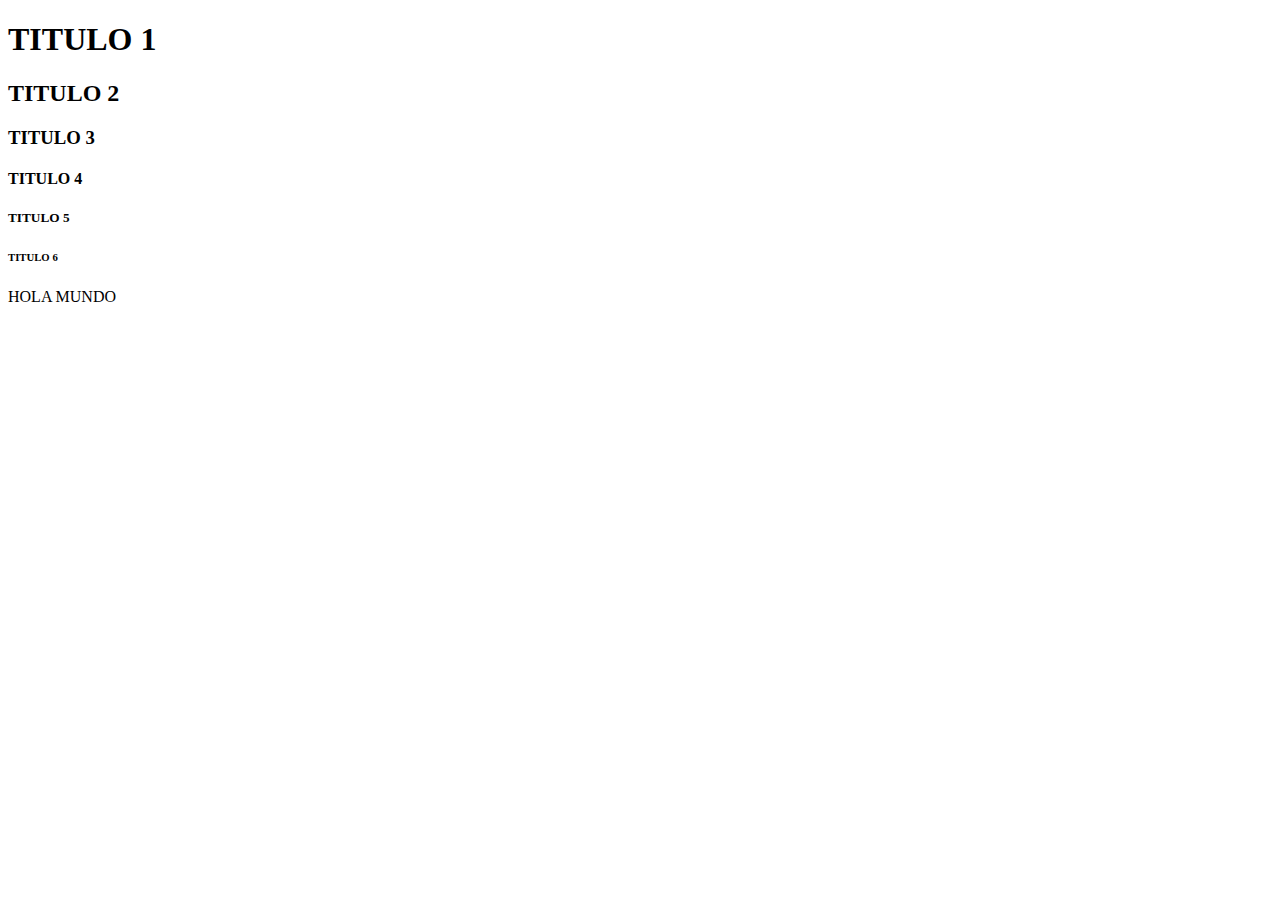
<file: index.HTML>
<!DOCTYPE html>
<html lang="es">

<head>
    <meta charset="UTF-8">
    <meta http-equiv="X-UA-Compatible" content="IE=EDGE0">
    <meta name="VIEWPORT" content="WIDTH=DEVICE-WHIDTH, INITIAL-SCALE=1.0">
    <title>nuestro primer ejemplo en HTML</title>
    
</head>

<body>
    <H1>TITULO 1</H1>
    <H2>TITULO 2</H2>
    <h3>TITULO 3</H3>
    <H4>TITULO 4</H4>
    <H5>TITULO 5</H5>
    <H6>TITULO 6</H6>
    <P>HOLA MUNDO</P>
</body>

</html>
</file>
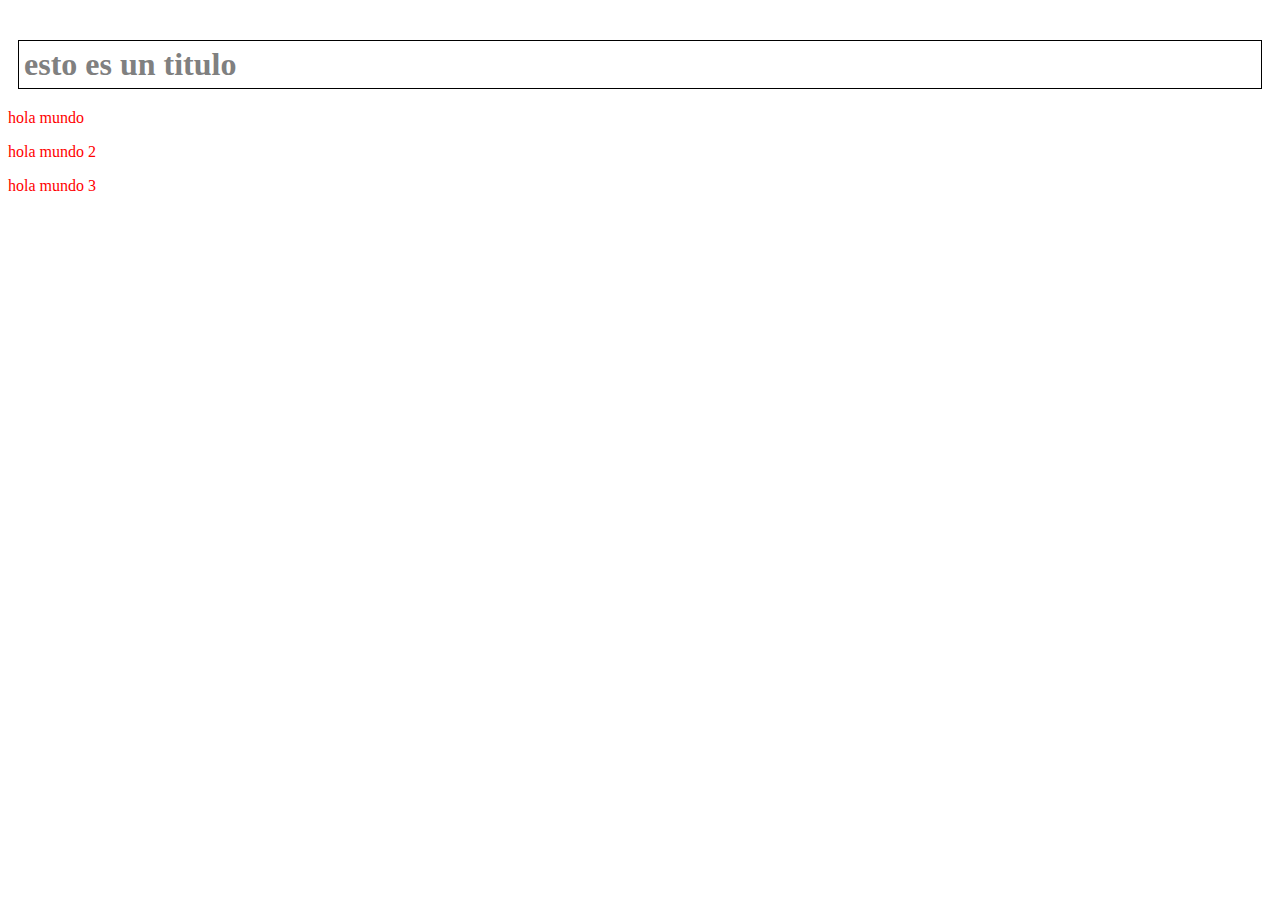
<file: a.html>
<!DOCTYPE html>
<html lang="es">

<head>
    <meta charset="UTF-8">
    <meta http-equiv="X-UA-Compatible" content="IE=edge">
    <meta name="viewport" content="width=device-width, initial-scale=1.0">
    <title>CSS: EJEMPLO</title>
    <link rel="stylesheet" type="text/css" href="CSS/estilos.CSS" />
</head>

<body>
    <h1>esto es un titulo</h1>

    <p> hola mundo</p>

    <p> hola mundo 2</p>

    <p> hola mundo 3</p>
</body>


</html>
</file>
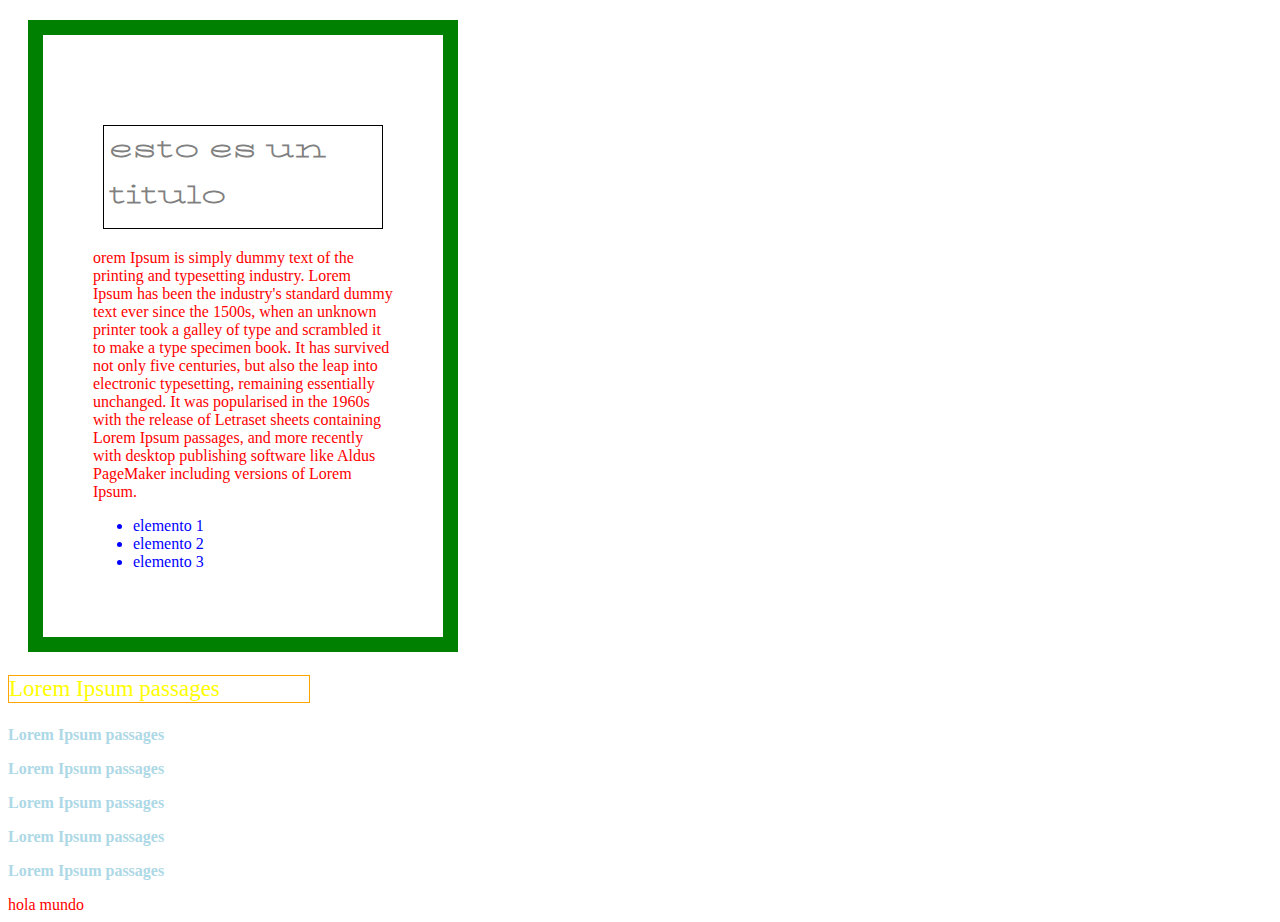
<file: bbb.html>
<!DOCTYPE html>
<html lang="es">

<head>
    <meta charset="UTF-8">
    <meta http-equiv="X-UA-Compatible" content="IE=edge">
    <meta name="viewport" content="width=device-width, initial-scale=1.0">
    <title>Document</title>
    <link rel="stylesheet" type="text/css" href="CSS/estilos.CSS" />
    <link rel="preconnect" href="https://fonts.googleapis.com">
    <link rel="preconnect" href="https://fonts.gstatic.com" crossorigin>
    <link href="https://fonts.googleapis.com/css2?family=Padyakke+Expanded+One&display=swap" rel="stylesheet"><link rel="preconnect" href="https://fonts.googleapis.com">
    <link rel="preconnect" href="https://fonts.gstatic.com" crossorigin>
    <link href="https://fonts.googleapis.com/css2?family=Padyakke+Expanded+One&display=swap" rel="stylesheet">
    
</head>

<body>
    <section>
        <h1>esto es un titulo</h1>
        <p>orem Ipsum is simply dummy text of the printing and typesetting industry. Lorem Ipsum has been the industry's
            standard dummy text ever since the 1500s, when an unknown printer took a galley of type and scrambled it to
            make a type specimen book. It has survived not only five centuries, but also the leap into electronic
            typesetting, remaining essentially unchanged. It was popularised in the 1960s with the release of Letraset
            sheets containing Lorem Ipsum passages, and more recently with desktop publishing software like Aldus
            PageMaker including versions of Lorem Ipsum.</p>
        <ul>
            <li>elemento 1</li>
            <li>elemento 2</li>
            <li>elemento 3</li>
        </ul>
    </section>
    <p id="mi_parrafo">Lorem Ipsum passages</p>
    <p class="esteesmiclase">Lorem Ipsum passages</p>
    <p class="esteesmiclase">Lorem Ipsum passages</p>
    <p class="esteesmiclase">Lorem Ipsum passages</p>
    <p class="esteesmiclase">Lorem Ipsum passages</p>
    <p class="esteesmiclase">Lorem Ipsum passages</p>
    <span>hola mundo</span>
</body>
</html>
</file>
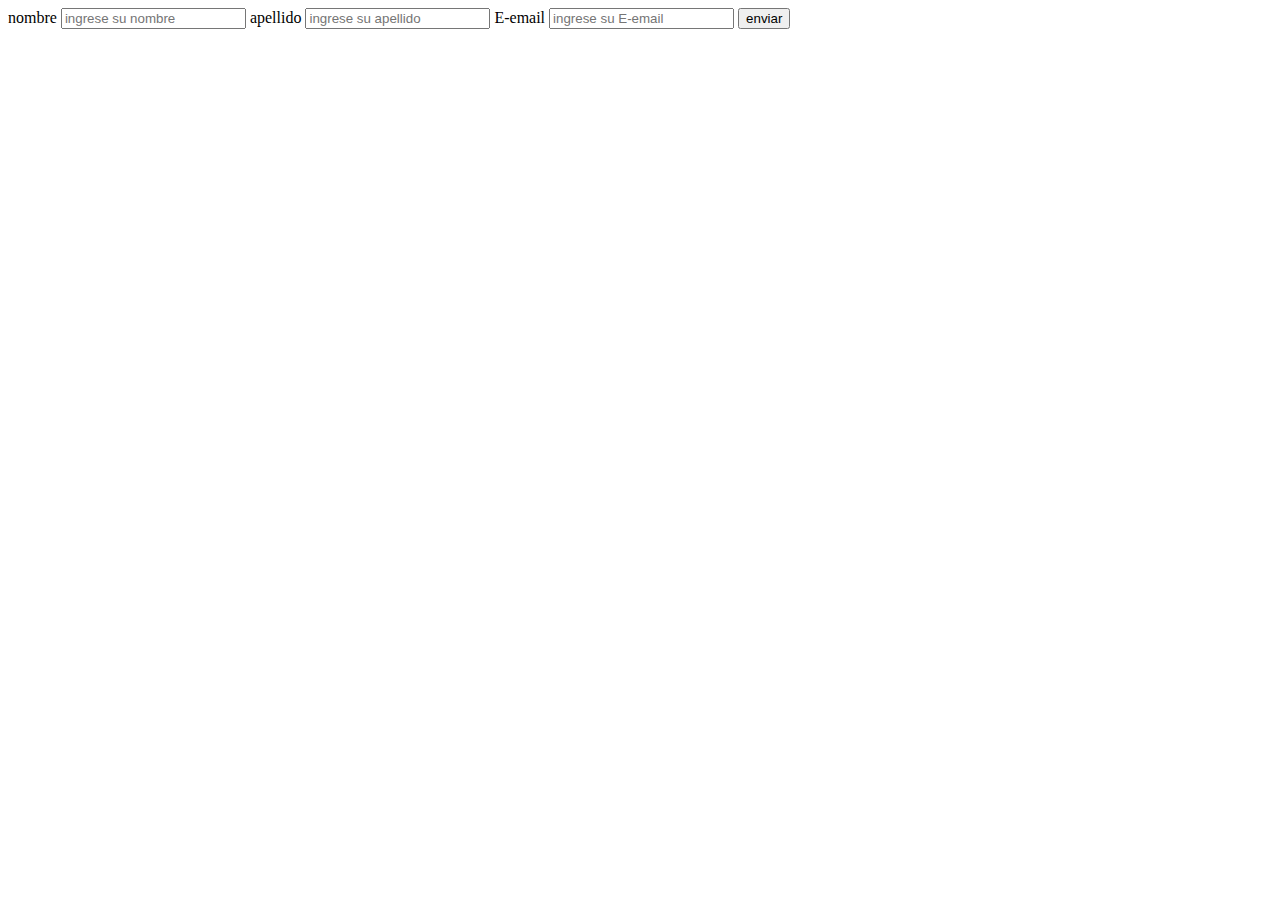
<file: ejemplo.html>
<!DOCTYPE html>
<html lang="en">

<head>
    <meta charset="UTF-8">
    <meta http-equiv="X-UA-Compatible" content="IE=edge">
    <meta name="viewport" content="width=device-width, initial-scale=1.0">
    <title>creando un formulario en html</title>
</head>

<body>
    <form action="" method="get">
        <label>nombre</label>
        <input type="text" name="nombre" placeholder="ingrese su nombre" />
        <label>apellido</label>
        <input type="text" name="apellido" placeholder="ingrese su apellido" />
        <label>E-email</label>
        <input type="email" name="email" placeholder="ingrese su E-email" />
        <input type="submit" value="enviar">

    </form>
</body>

</html>
</file>
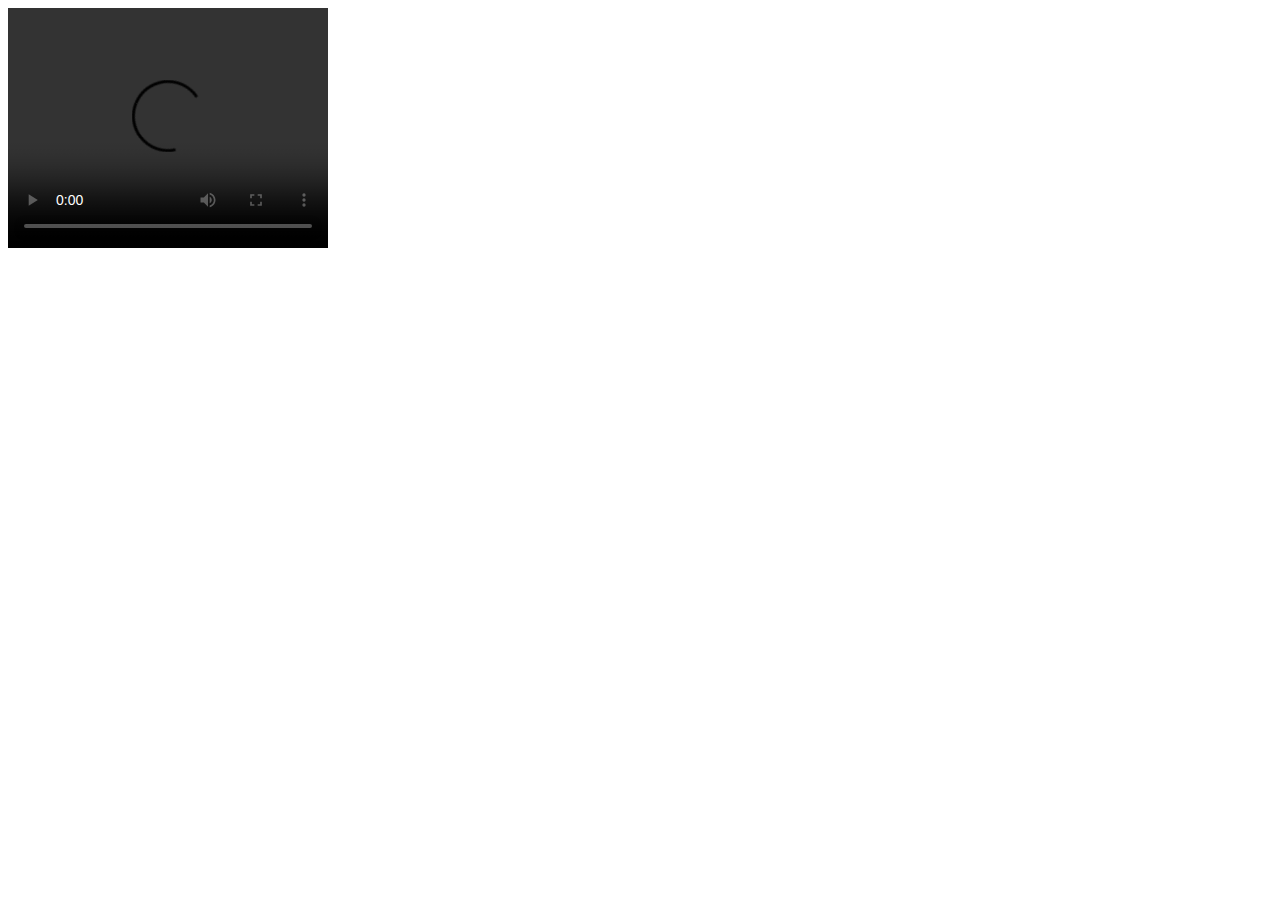
<file: video.html>
<!DOCTYPE html>
<html lang="en">

<head>
    <meta charset="UTF-8">
    <meta http-equiv="X-UA-Compatible" content="IE=edge">
    <meta name="viewport" content="width=device-width, initial-scale=1.0">
    <title>video html</title>
</head>

<body>
    <video width="320" height="240" controls>
        <source src="https://www.w3schools.com/html/mov_bbb.mp4" type="video/mp4">
        <source src="https://www.w3schools.com/html/mov_bbb.mp4" type="video/ogg">
        Your browser does not support the video tag.
    </video>
</body>

</html>
</file>
<file: CSS/estilos.CSS>
* {
    color: blue;
}

p, span {
        color: red;
        width: 300px;
    }


h1 {
    font-family: 'Padyakke Expanded One', cursive;
    border: 1px solid black;
    padding: 5px;
    margin-top: 40px;
    margin-bottom: 20px;
    margin-left: 10px;
    margin-right: 10px;
    font-weight: bold;
    color: grey;
}

section {
    width: 300px;
    border: 15px solid green;
    padding: 50px;
    margin: 20px;
}

#mi_parrafo {
    color: yellow;
    font-size: 23px;
    border: 1px solid orange;
}

.esteesmiclase {
    font-weight: bold;
    color: lightblue;
}
</file>
